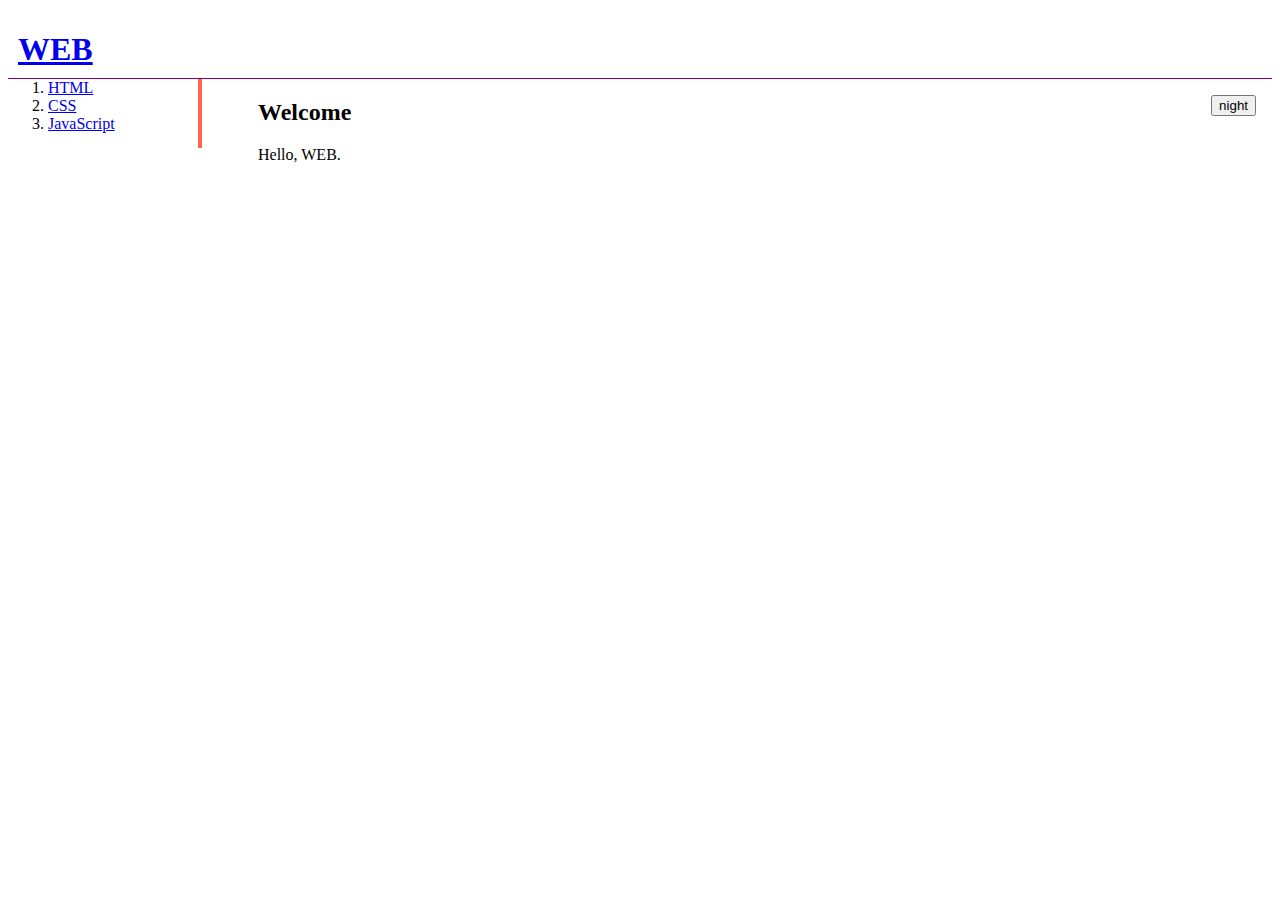
<file: index.html>
<!doctype html>
<html>

<head>
    <title>WEB - html</title>
    <meta charset="utf-8">
    <link rel="stylesheet" href="style.css">
    <style>
        #nightMode{
            float:right;
            margin:1rem;
        }
    </style>
</head>

<body>
    <h1><a href="index.html">WEB</a></h1>
    <input id="nightMode" type="button" value="night" onclick="
        if(this.value === 'night'){
            document.querySelector('body').style.color='white';
            document.querySelector('body').style.backgroundColor='black';
            this.value = 'day';
        } else {
            document.querySelector('body').style.color='black';
            document.querySelector('body').style.backgroundColor='white';
            this.value = 'night';
        }
    ">
    <div id="container">
        <ol>
            <li><a href="1.html">HTML</a></li>
            <li><a href="2.html">CSS</a></li>
            <li><a href="3.html">JavaScript</a></li>
        </ol>
        <div id="article">
            <h2>Welcome</h2>
            Hello, WEB.
        </div>
    </div>
</body>

</html>
</file>
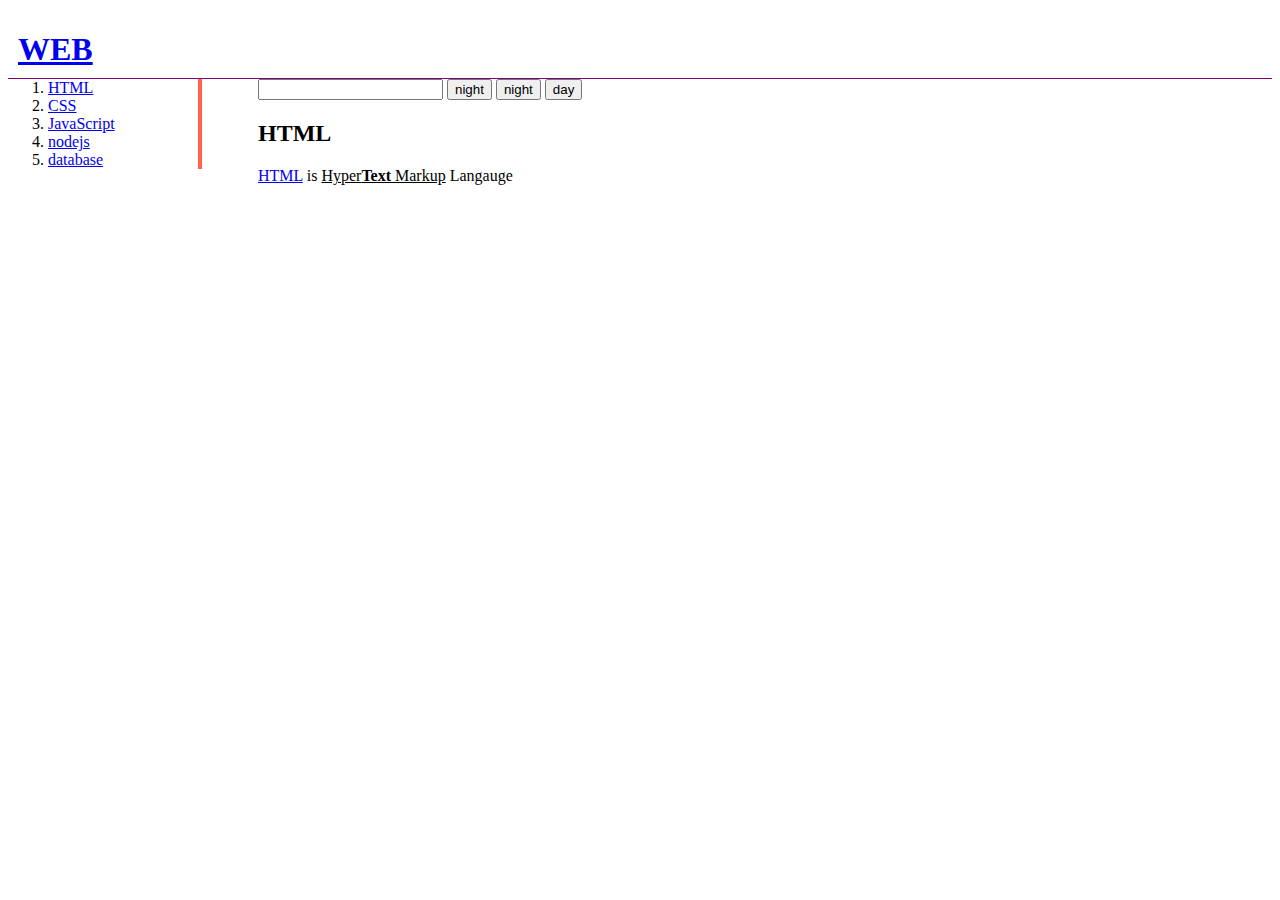
<file: 1.html>
<!doctype html>
<html>

<head>
    <title>WEB - html</title>
    <meta charset="utf-8">
    <link rel="stylesheet" href="style.css">
</head>

<body>
    <h1><a href="index.html">WEB</a></h1>
    <div id="container">
        <ol>
            <li><a href="1.html">HTML</a></li>
            <li><a href="2.html">CSS</a></li>
            <li><a href="3.html">JavaScript</a></li>
            <li><a href="4.html">nodejs</a></li>
            <li><a href="5.html">database</a></li>
        </ol>
        <div id="article">
            <input type="text" onchange="alert('changed');">
            <input type="button" value="night">
            <input type="button" value="night" onclick="
                var body = document.querySelector('body');
                body.style.backgroundColor = 'black';
                body.style.color = 'white';
            ">
            <input type="button" value="day" onclick="
                var body = document.querySelector('body');
                body.style.backgroundColor = 'white';
                body.style.color = 'black';
            ">
            <h2>HTML</h2>
            <a target="_blank" href="http://w3c.org">HTML</a> is <u>Hyper<strong>Text</strong> Markup</u> Langauge
        </div>
    </div>

</body>

</html>
</file>
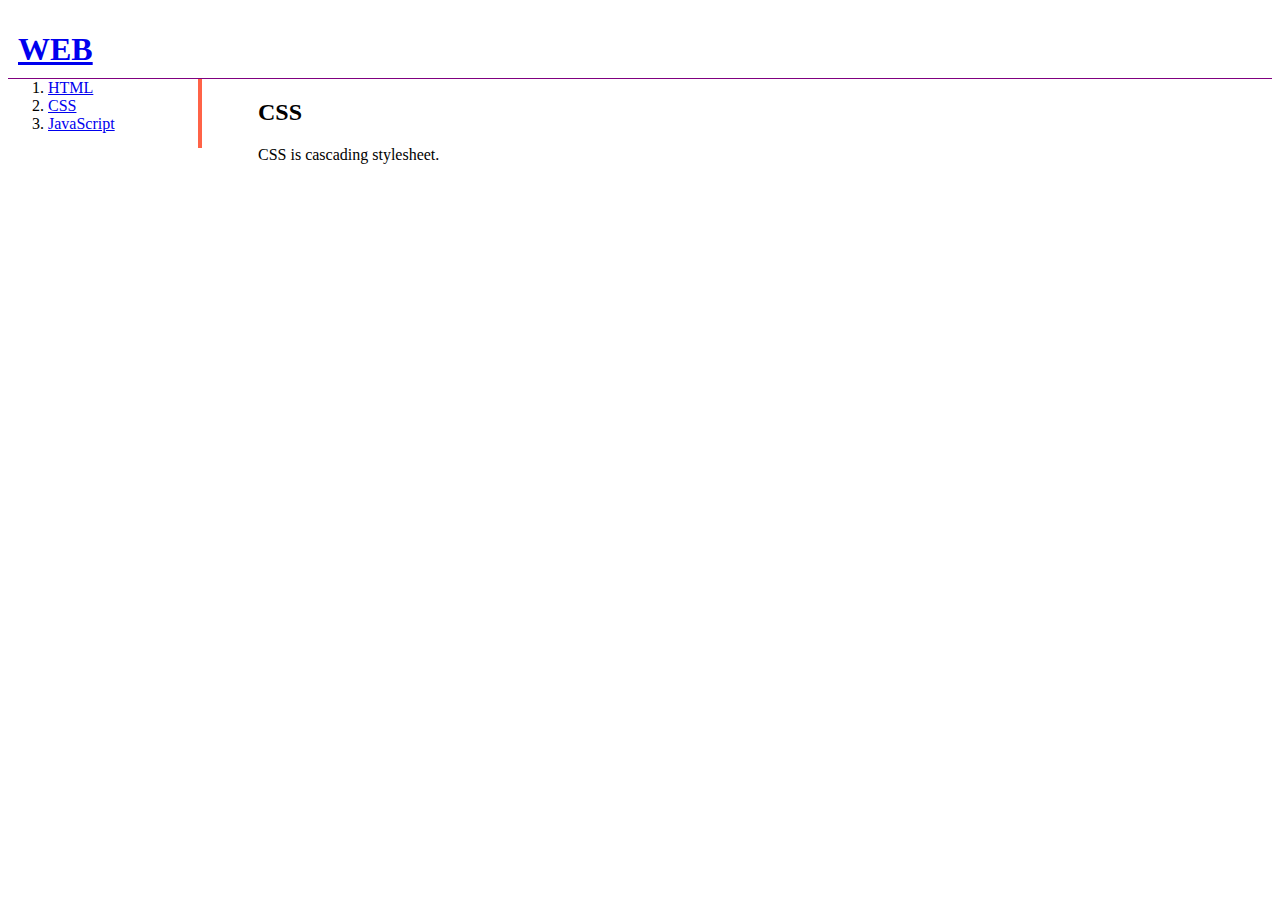
<file: 2.html>
<!doctype html>
<html>

<head>
    <title>WEB - html</title>
    <meta charset="utf-8">
    <link rel="stylesheet" href="style.css">
</head>

<body>
    <h1><a href="index.html">WEB</a></h1>
    <div id="container">
        <ol>
            <li><a href="1.html">HTML</a></li>
            <li><a href="2.html">CSS</a></li>
            <li><a href="3.html">JavaScript</a></li>
        </ol>
        <div id="article">
            <h2>CSS</h2>
            CSS is cascading stylesheet.
        </div>
    </div>
</body>

</html>
</file>
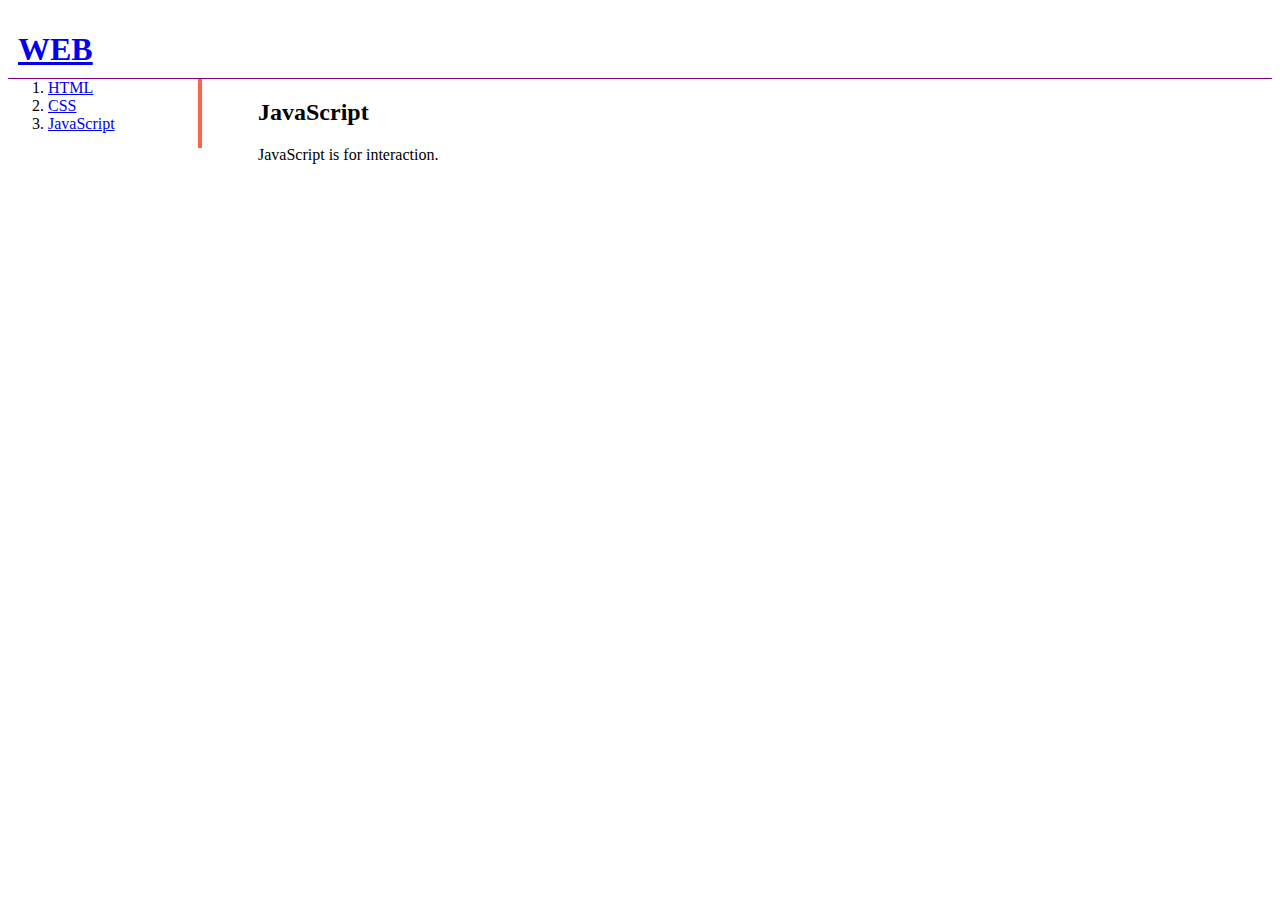
<file: 3.html>
<!doctype html>
<html>

<head>
    <title>WEB - html</title>
    <meta charset="utf-8">
    <link rel="stylesheet" href="style.css">
</head>

<body>
    <h1><a href="index.html">WEB</a></h1>
    <div id="container">
        <ol>
            <li><a href="1.html">HTML</a></li>
            <li><a href="2.html">CSS</a></li>
            <li><a href="3.html">JavaScript</a></li>
        </ol>
        <div id="article">
            <h2>JavaScript</h2>
            JavaScript is for interaction.
        </div>
    </div>
</body>

</html>
</file>
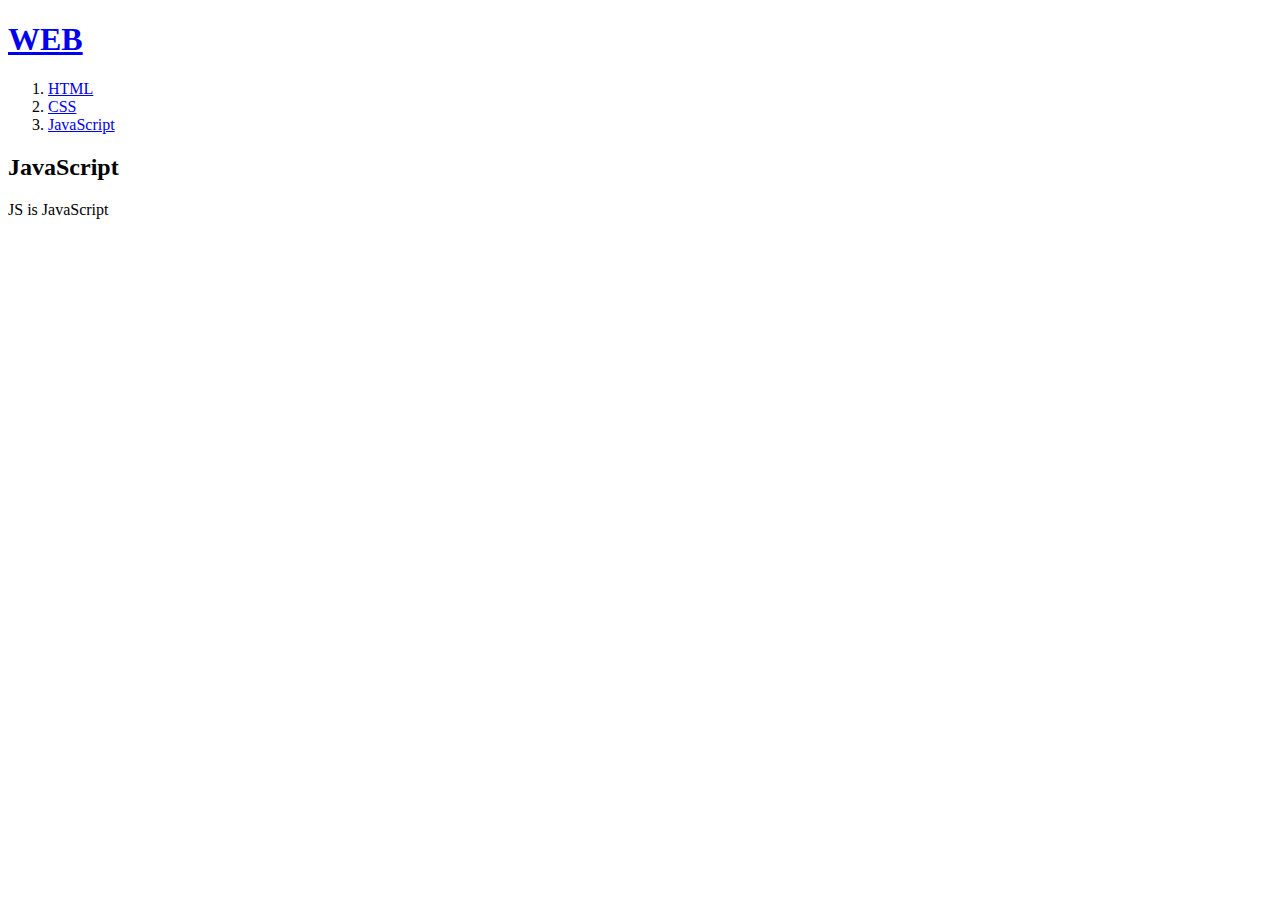
<file: 4.html>
<!doctype html>
<html>
<head>
    <title>WEB - html</title>
    <meta charset="utf-8">
</head>
<body>
    <h1><a href="index.html">WEB</a></h1>
    <ol>
        <li><a href="1.html">HTML</a></li>
        <li><a href="2.html">CSS</a></li>
        <li><a href="3.html">JavaScript</a></li>
    </ol>
    <h2>JavaScript</h2>
    JS is JavaScript
</body>
</html>
</file>
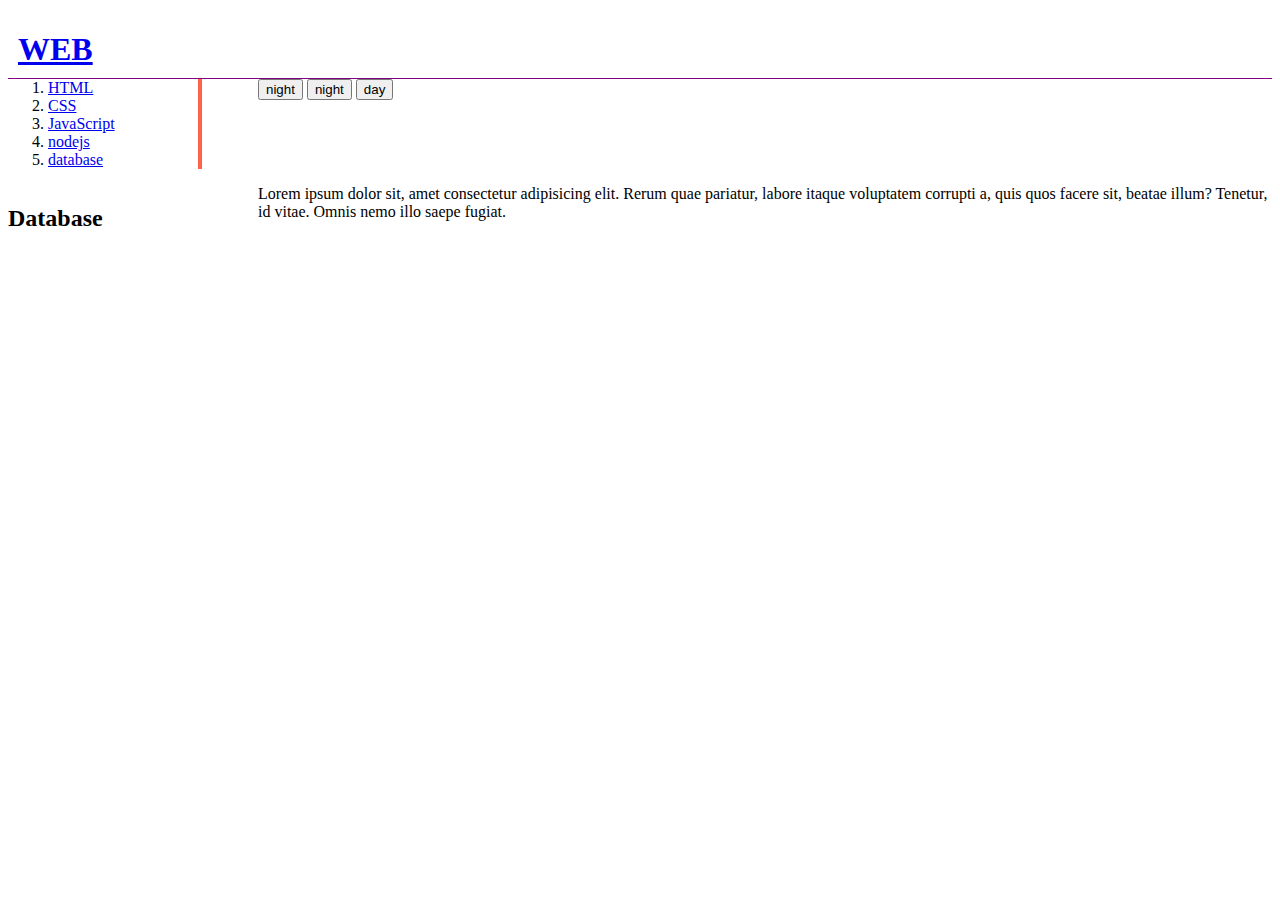
<file: 5.html>
<!doctype html>
<html>
<head>
    <title>WEB-nodejs</title>
    <meta charset="utf-8">
    <link rel="stylesheet" href="style.css">
</head>
<body>
    <h1><a href="index.html">WEB</a></h1>
    <div id="container">
    <ol>
        <li><a href="1.html">HTML</a></li>
        <li><a href="2.html">CSS</a></li>
        <li><a href="3.html">JavaScript</a></li>
        <li><a href="4.html">nodejs</a></li>
        <li><a href="5.html">database</a></li>
    </ol>
    <div id="article">
        <input type="button" value="night" onclick="
            //만약 이 버튼의 value 값이 night라면 
            if(this.value ==='night'){
            document.querySelector('body').style.backgroundColor = 'black';
            document.querySelector('body').style.color = 'white';
            this.value= 'day';
            }
            else{
            //아니라면
            document.querySelector('body').style.backgroundColor = 'white';
            document.querySelector('body').style.color = 'black';
            this.value = 'night';
            }
        ">




        <input type="button" value="night" onclick="
            document.querySelector('body').style.backgroundColor = 'black';
            document.querySelector('body').style.color = 'white';
        ">
        <input type="button" value="day" onclick="
            document.querySelector('body').style.backgroundColor = 'white';
            document.querySelector('body').style.color = 'black';
        ">
    </div>
    <h2>Database</h2>
    Lorem ipsum dolor sit, amet consectetur adipisicing elit. Rerum quae pariatur, labore itaque voluptatem corrupti a, quis quos facere sit, beatae illum? Tenetur, id vitae. Omnis nemo illo saepe fugiat.
</div>

</div>
    <div id="disqus_thread"></div>
</div>
<script>
/**
*  RECOMMENDED CONFIGURATION VARIABLES: EDIT AND UNCOMMENT THE SECTION BELOW TO INSERT DYNAMIC VALUES FROM YOUR PLATFORM OR CMS.
*  LEARN WHY DEFINING THESE VARIABLES IS IMPORTANT: https://disqus.com/admin/universalcode/#configuration-variables*/
/*
var disqus_config = function () {
this.page.url = PAGE_URL;  // Replace PAGE_URL with your page's canonical URL variable
this.page.identifier = PAGE_IDENTIFIER; // Replace PAGE_IDENTIFIER with your gitpage's unique identifier variable
};
*/
(function() { // DON'T EDIT BELOW THIS LINE
var d = document, s = d.createElement('script');
s.src = 'https://hana-1.disqus.com/embed.js';
s.setAttribute('data-timestamp', +new Date());
(d.head || d.body).appendChild(s);
})();
</script>
<noscript>Please enable JavaScript to view the <a href="https://disqus.com/?ref_noscript">comments powered by Disqus.</a></noscript>
                            
</body>
</html>
</file>
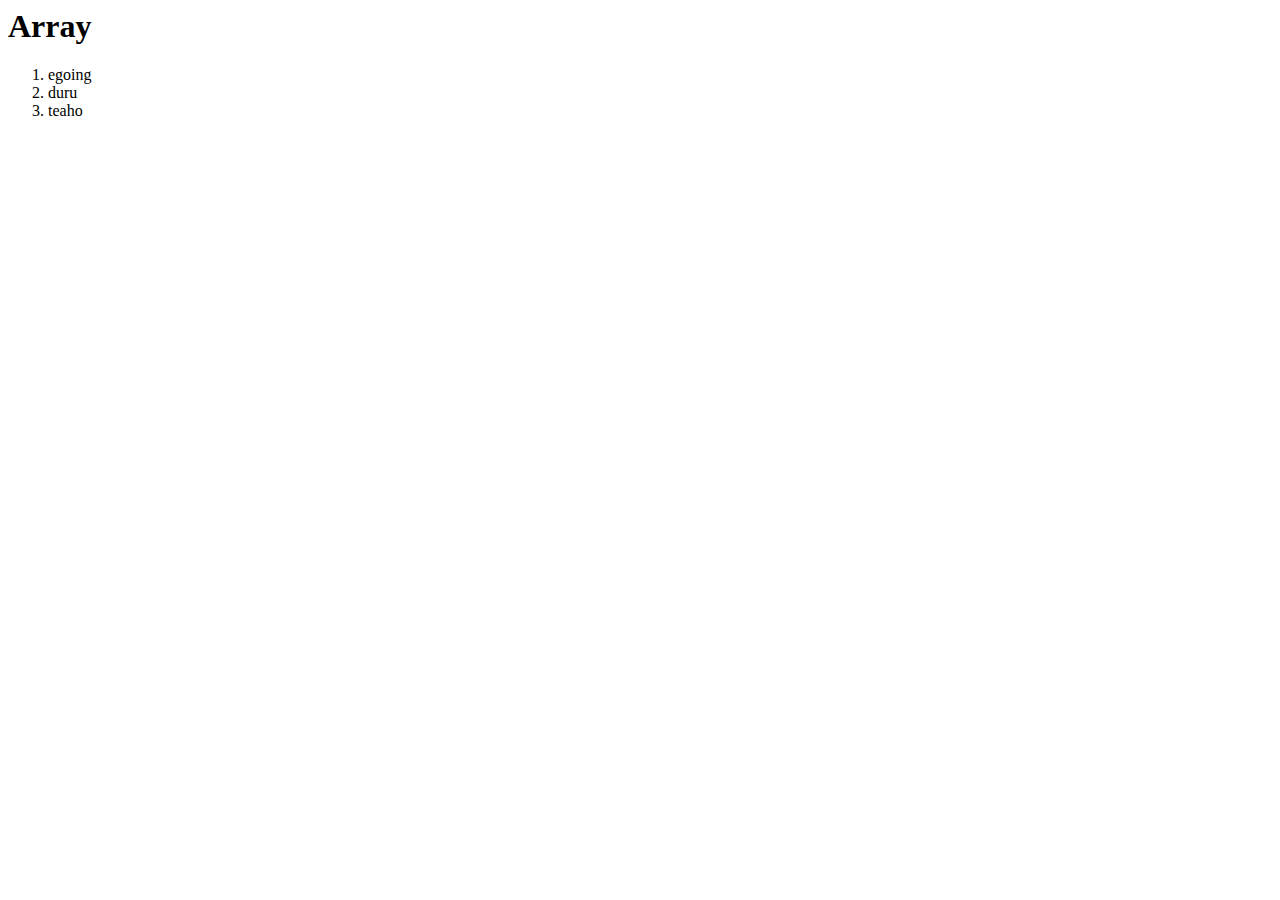
<file: javascript/array_loop.html>
<html>
    <body>
    <h1>Array</h1>
    <script>
        var members = ['egoing', 'duru', 'teaho', 'babo'];
        document.write('<ol>');
        // todo
        var i = 0;
        while(i < 3){
            document.write('<li>'+members[i]+'</li>');
            i = i + 1;
        }
        document.write('</ol>');


    </script>
    </body>
</html>
</file>
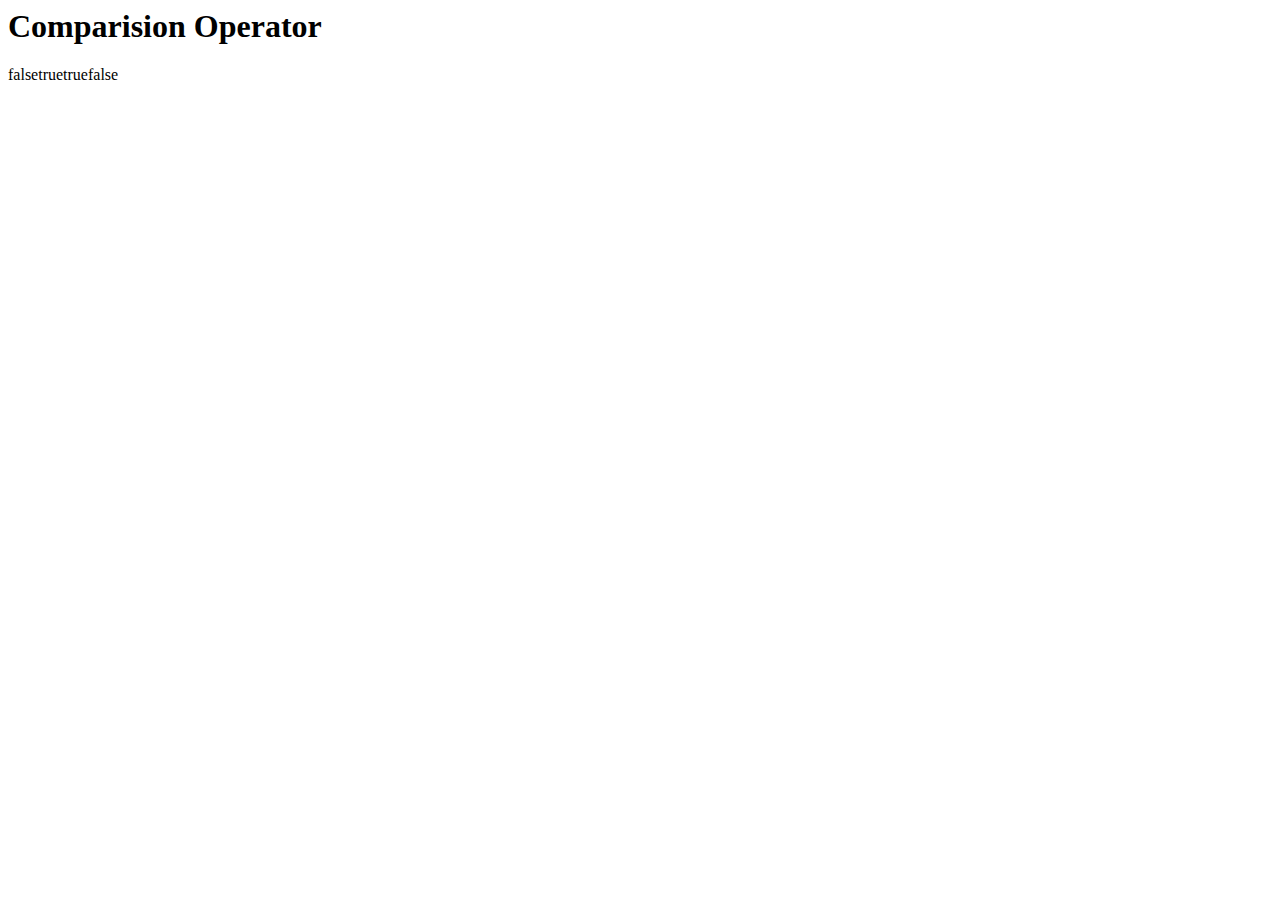
<file: javascript/comparison.html>
<html>
<body>
    <h1>Comparision Operator</h1>
    <script>
        document.write(1>2); // false
        document.write(1<2); // true
        document.write(1===1); // true
        document.write(1===2); // false
        
    </script>
</body>
</html>
</file>
<file: style.css>
@media(max-width:600px) {
    h1{
        border:5px solid blue;
    }
}
@media(min-width:600px) {
    h1 {
        border-bottom: 1px solid purple;
        padding: 10px;
        margin-bottom: 0;
    }

    ol {
        border-right: 4px solid tomato;
        width: 150px;
        margin-top: 0;
    }

    #container {
        display: grid;
        grid-template-columns: 250px 1fr;
    }
}
</file>
